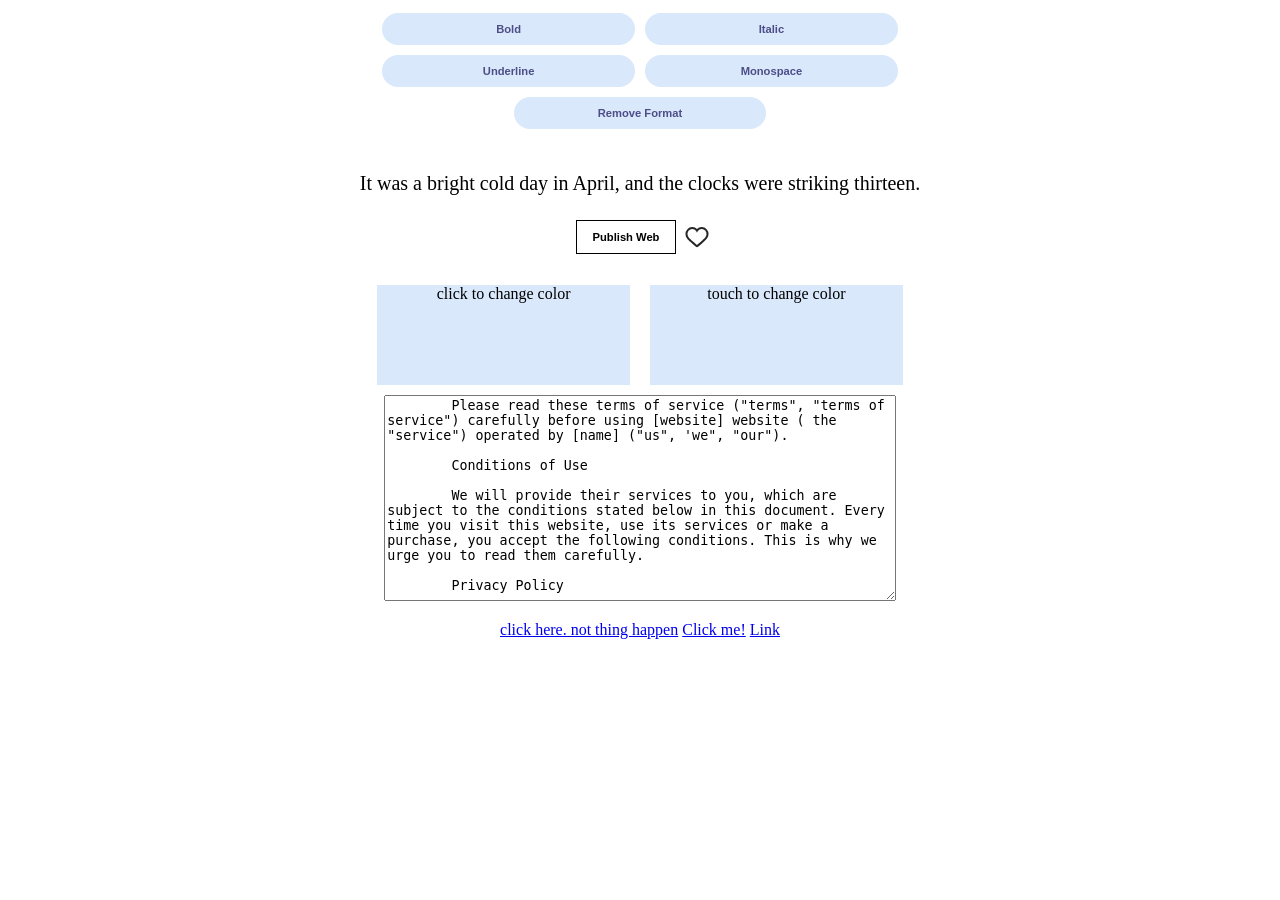
<file: index.html>
<!DOCTYPE html>
<html>
<head>
    <meta charset="utf-8">
    <meta name="viewport" content="width=device-width, initial-scale=1">
    <title>Mimo_ref</title>
    <link rel="stylesheet" type="text/css" href="mimo_style.css">
</head>
<body>
    <div id="buttons">
        <div class="row">
            <button onclick="toggleBold()">Bold</button>
            <button onclick="toggleItalic()">Italic</button>
        </div>
        <div class="row">
            <button onclick="toggleUnderline()">Underline</button>
            <button onclick="toggleMonospace()">Monospace</button>
        </div>
        <div class="row">
            <button onclick="removeFormat()">Remove Format</button>
        </div>
    </div>
    <br>
    <p class="textsize">It was a bright cold day in April, and the clocks were striking thirteen.</p>
    <button id = "pub">Publish Web</button>
    <svg aria-label="讚" class="x1lliihq x1n2onr6" color="rgb(38, 38, 38)" fill="rgb(38, 38, 38)" height="24" role="img" viewBox="0 0 24 24" width="24"><title class="best">讚</title><path class="bestpath" d="M16.792 3.904A4.989 4.989 0 0 1 21.5 9.122c0 3.072-2.652 4.959-5.197 7.222-2.512 2.243-3.865 3.469-4.303 3.752-.477-.309-2.143-1.823-4.303-3.752C5.141 14.072 2.5 12.167 2.5 9.122a4.989 4.989 0 0 1 4.708-5.218 4.21 4.21 0 0 1 3.675 1.941c.84 1.175.98 1.763 1.12 1.763s.278-.588 1.11-1.766a4.17 4.17 0 0 1 3.679-1.938m0-2a6.04 6.04 0 0 0-4.797 2.127 6.052 6.052 0 0 0-4.787-2.127A6.985 6.985 0 0 0 .5 9.122c0 3.61 2.55 5.827 5.015 7.97.283.246.569.494.853.747l1.027.918a44.998 44.998 0 0 0 3.518 3.018 2 2 0 0 0 2.174 0 45.263 45.263 0 0 0 3.626-3.115l.922-.824c.293-.26.59-.519.885-.774 2.334-2.025 4.98-4.32 4.98-7.94a6.985 6.985 0 0 0-6.708-7.218Z"></path></svg>
    <p id="prompt"></p>
    <div class="row">
        <div class="pad clickpad">click to change color</div>
        <div class="pad touchpad">touch to change color</div>
    </div>
    <textarea class="scrolltext">
        Please read these terms of service ("terms", "terms of service") carefully before using [website] website ( the "service") operated by [name] ("us", 'we", "our").

        Conditions of Use

        We will provide their services to you, which are subject to the conditions stated below in this document. Every time you visit this website, use its services or make a purchase, you accept the following conditions. This is why we urge you to read them carefully.

        Privacy Policy

        Before you continue using our website we advise you to read our privacy policy [link to privacy policy] regarding our user data collection. It will help you better understand our practices.
    </textarea>
    <!-- <button class="heart"></button> -->
    <br>
    <p></p>
    <a href="javascript:void(0)">click here. not thing happen</a>
    <a href="javascript:void(alert('Warning!!!'))">Click me!</a>
    <a id='linkin' href="javascript:void(document.querySelector('#linkin').style.color = 'purple')">Link</a>
    <script type="text/javascript" src="mimo_script.js"></script>
</body>
</html>
</file>
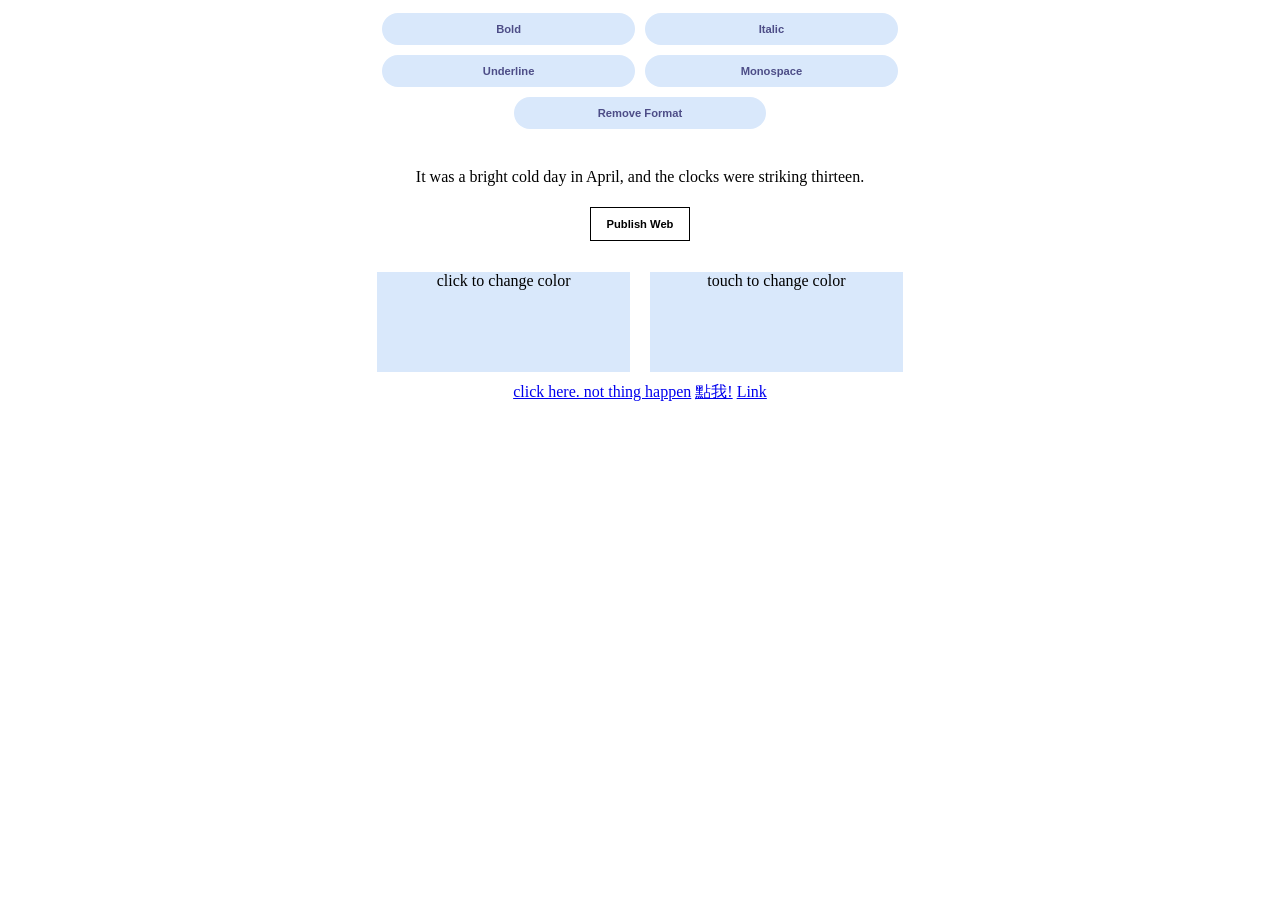
<file: mimo.html>
<!DOCTYPE html>
<html>
<head>
    <meta charset="utf-8">
    <meta name="viewport" content="width=device-width, initial-scale=1">
    <title>Mimo_ref</title>
    <link rel="stylesheet" type="text/css" href="mimo_style.css">
</head>
<body>
    <div id="buttons">
        <div class="row">
            <button onclick="toggleBold()">Bold</button>
            <button onclick="toggleItalic()">Italic</button>
        </div>
        <div class="row">
            <button onclick="toggleUnderline()">Underline</button>
            <button onclick="toggleMonospace()">Monospace</button>
        </div>
        <div class="row">
            <button onclick="removeFormat()">Remove Format</button>
        </div>
    </div>
    <br>
    <p>It was a bright cold day in April, and the clocks were striking thirteen.</p>
    <button id = "pub">Publish Web</button>
    <p id="prompt"></p>
    <div class="row">
        <div class="pad clickpad">click to change color</div>
        <div class="pad touchpad">touch to change color</div>
    </div>
    <a href="javascript:void(0)">click here. not thing happen</a>
    <a href="javascript:void(alert('Warning!!!'))">點我!</a>
    <a id='linkin' href="javascript:void(document.querySelector('#linkin').style.color = 'purple')">Link</a>
    <script type="text/javascript" src="mimo_script.js"></script>
</body>
</html>
</file>
<file: mimo_style.css>
body {
    text-align: center;
}

/*body {
    background: linear-gradient(-45deg, #ee7752, #ba52ee, #23a6d5, #23d5ab);
    background-size: 400% 400%;
    animation: gradient 15s ease infinite;
    height: 100vh;
}

@keyframes gradient {
    0% {
        background-position: 0% 50%;
    }
    50% {
        background-position: 100% 50%;
    }
    100% {
        background-position: 0% 50%;
    }
}*/

.textsize {
    font-size: 20px;
}

.bold {
    font-weight: bold;
}

.italic {
    font-style: italic;
}

.underline {
    text-decoration: underline;
}

.mono {
    font-family: monospace;
}

button {
    width: 20%;
    margin: 5px;
    padding: 10px;
    background-color: #D9E8FB;
    border-radius: 20px;
    border: 0;
    font-weight: bold;
    color: #4D4D87;
    font-size: .7em;
}

#pub {
    width: 100px;
    background-color: white;
    border: 1px solid;
    color: black;
    border-radius: 0;
}

.row {
    display: flex;
    justify-content: center;
}

.pad {
    width: 20%;
    height:100px;
    background-color: #D9E8FB;
    margin: 10px;
}

.pink {
    background-color: pink;
}

.scrolltext {
    width: 40%;
    height: 200px;
}

.heart {
    width: 36px;
    height: 36px;
    position: relative;
/*    margin: 1em auto;*/
/*    transform-origin: 50% 50%;*/
/*    transform: rotate(45deg) scale(1);*/
/*    cursor: pointer;*/
/*    background: transparent;*/
/*    border: none !important;*/
/*    font-size: 0;*/
}

/*.heart:before {
  content: "";
  position: absolute;
  display: block;
  border-top-left-radius: 12px;
  border-bottom-left-radius: 12px;
  background-color: tomato;
  width: inherit;
  height: 24px;
  top: 12px;
  left: 0;
}*/

/*.heart:after {
  content: "";
  position: absolute;
  display: block;
  background-color: tomato;
  width: 24px;
  top: 0;
  left: 12px;
  height: inherit;
  border-top-left-radius: 12px;
  border-top-right-radius: 12px;
}*/

/*.x1lliihq {
    display: block;
}*/

.x1n2onr6 {
    position: relative;
    top: 8px;
}

.svgscale {
    transform: scale(1.3);
}
</file>
